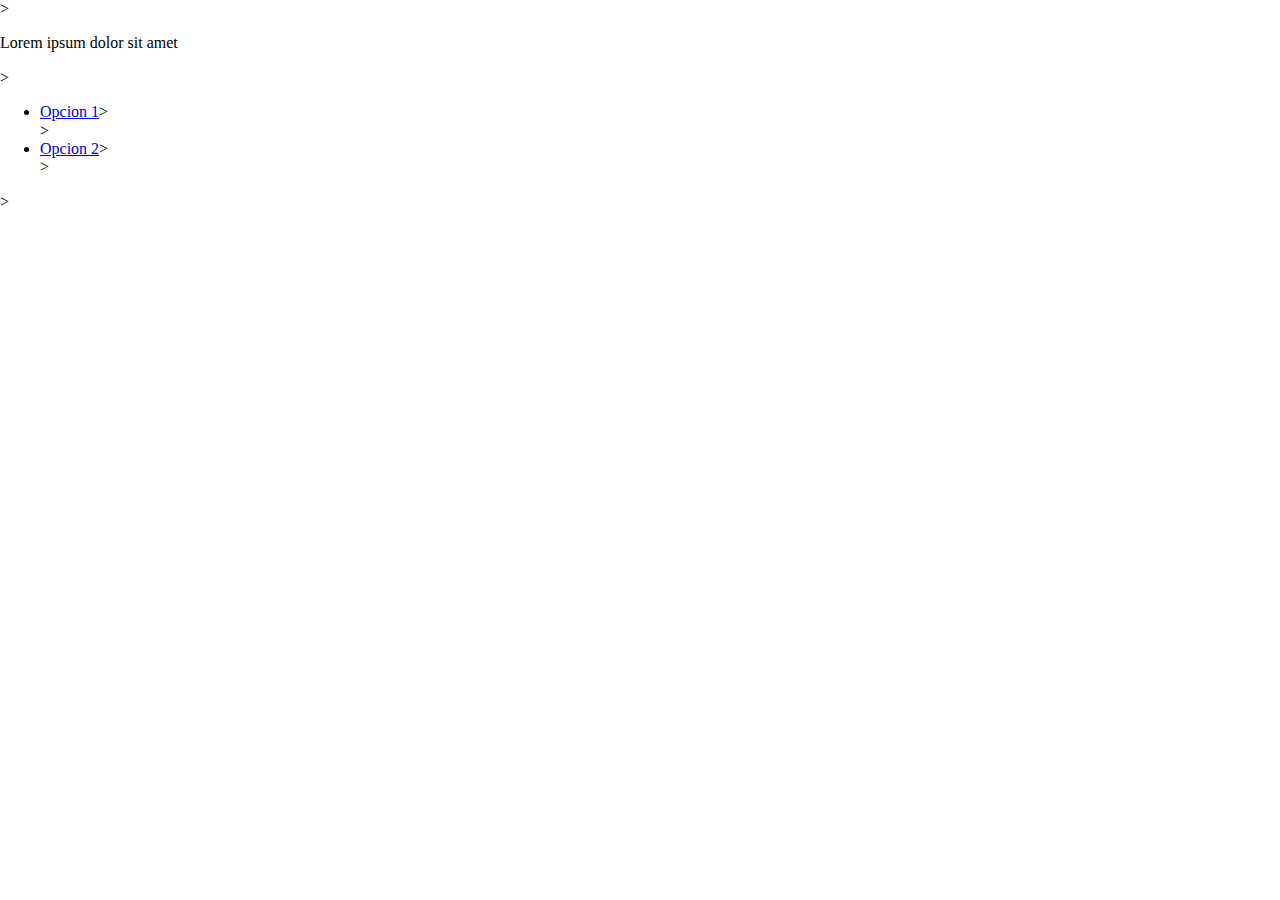
<file: index2nm.html>
<!DOCTYPE html>
<html>
<head>
	<link rel="stylesheet" type="text/css" href="css/normalize.css">>
	<title>Mi primer HTML5</title>
		
</head>
<body>
<p>Lorem ipsum dolor sit amet</p>>
<ul>
	<li>
		<a href="#">Opcion 1</a>>
	</li>>
	<li>
		<a href="#">Opcion 2</a>>
	</li>>	
</ul>>

</body>
</html>
</file>
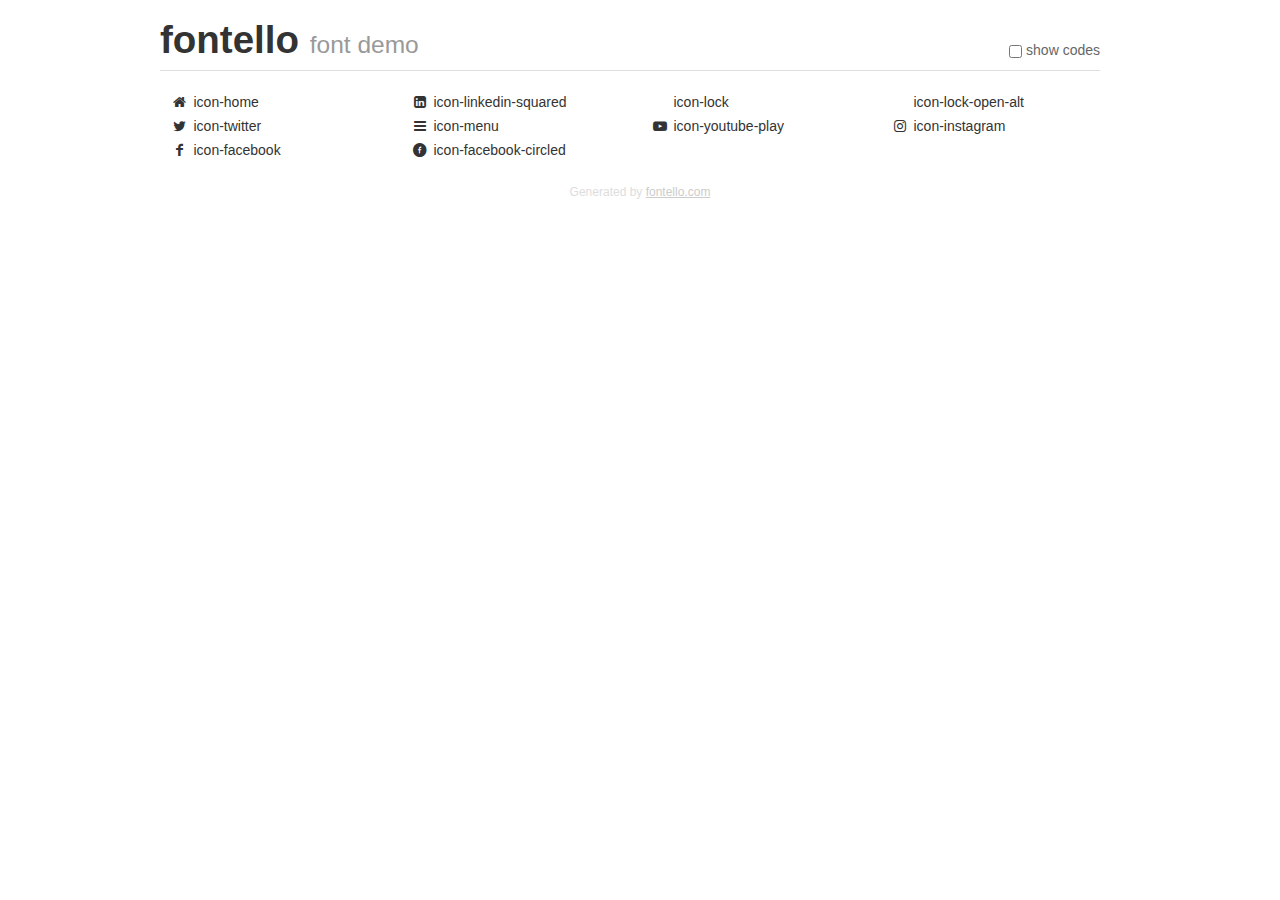
<file: fontello-a8216d94/demo.html>
<!DOCTYPE html>
<html>
  <head><!--[if lt IE 9]><script language="javascript" type="text/javascript" src="//html5shim.googlecode.com/svn/trunk/html5.js"></script><![endif]-->
    <meta charset="UTF-8"><style>/*
 * Bootstrap v2.2.1
 *
 * Copyright 2012 Twitter, Inc
 * Licensed under the Apache License v2.0
 * http://www.apache.org/licenses/LICENSE-2.0
 *
 * Designed and built with all the love in the world @twitter by @mdo and @fat.
 */
.clearfix {
  *zoom: 1;
}
.clearfix:before,
.clearfix:after {
  display: table;
  content: "";
  line-height: 0;
}
.clearfix:after {
  clear: both;
}
html {
  font-size: 100%;
  -webkit-text-size-adjust: 100%;
  -ms-text-size-adjust: 100%;
}
a:focus {
  outline: thin dotted #333;
  outline: 5px auto -webkit-focus-ring-color;
  outline-offset: -2px;
}
a:hover,
a:active {
  outline: 0;
}
button,
input,
select,
textarea {
  margin: 0;
  font-size: 100%;
  vertical-align: middle;
}
button,
input {
  *overflow: visible;
  line-height: normal;
}
button::-moz-focus-inner,
input::-moz-focus-inner {
  padding: 0;
  border: 0;
}
body {
  margin: 0;
  font-family: "Helvetica Neue", Helvetica, Arial, sans-serif;
  font-size: 14px;
  line-height: 20px;
  color: #333;
  background-color: #fff;
}
a {
  color: #08c;
  text-decoration: none;
}
a:hover {
  color: #005580;
  text-decoration: underline;
}
.row {
  margin-left: -20px;
  *zoom: 1;
}
.row:before,
.row:after {
  display: table;
  content: "";
  line-height: 0;
}
.row:after {
  clear: both;
}
[class*="span"] {
  float: left;
  min-height: 1px;
  margin-left: 20px;
}
.container,
.navbar-static-top .container,
.navbar-fixed-top .container,
.navbar-fixed-bottom .container {
  width: 940px;
}
.span12 {
  width: 940px;
}
.span11 {
  width: 860px;
}
.span10 {
  width: 780px;
}
.span9 {
  width: 700px;
}
.span8 {
  width: 620px;
}
.span7 {
  width: 540px;
}
.span6 {
  width: 460px;
}
.span5 {
  width: 380px;
}
.span4 {
  width: 300px;
}
.span3 {
  width: 220px;
}
.span2 {
  width: 140px;
}
.span1 {
  width: 60px;
}
[class*="span"].pull-right,
.row-fluid [class*="span"].pull-right {
  float: right;
}
.container {
  margin-right: auto;
  margin-left: auto;
  *zoom: 1;
}
.container:before,
.container:after {
  display: table;
  content: "";
  line-height: 0;
}
.container:after {
  clear: both;
}
p {
  margin: 0 0 10px;
}
.lead {
  margin-bottom: 20px;
  font-size: 21px;
  font-weight: 200;
  line-height: 30px;
}
small {
  font-size: 85%;
}
h1 {
  margin: 10px 0;
  font-family: inherit;
  font-weight: bold;
  line-height: 20px;
  color: inherit;
  text-rendering: optimizelegibility;
}
h1 small {
  font-weight: normal;
  line-height: 1;
  color: #999;
}
h1 {
  line-height: 40px;
}
h1 {
  font-size: 38.5px;
}
h1 small {
  font-size: 24.5px;
}
body {
  margin-top: 90px;
}
.header {
  position: fixed;
  top: 0;
  left: 50%;
  margin-left: -480px;
  background-color: #fff;
  border-bottom: 1px solid #ddd;
  padding-top: 10px;
  z-index: 10;
}
.footer {
  color: #ddd;
  font-size: 12px;
  text-align: center;
  margin-top: 20px;
}
.footer a {
  color: #ccc;
  text-decoration: underline;
}
.the-icons {
  font-size: 14px;
  line-height: 24px;
}
.switch {
  position: absolute;
  right: 0;
  bottom: 10px;
  color: #666;
}
.switch input {
  margin-right: 0.3em;
}
.codesOn .i-name {
  display: none;
}
.codesOn .i-code {
  display: inline;
}
.i-code {
  display: none;
}
@font-face {
      font-family: 'fontello';
      src: url('./font/fontello.eot?52557118');
      src: url('./font/fontello.eot?52557118#iefix') format('embedded-opentype'),
           url('./font/fontello.woff?52557118') format('woff'),
           url('./font/fontello.ttf?52557118') format('truetype'),
           url('./font/fontello.svg?52557118#fontello') format('svg');
      font-weight: normal;
      font-style: normal;
    }
     
     
    .demo-icon
    {
      font-family: "fontello";
      font-style: normal;
      font-weight: normal;
      speak: none;
     
      display: inline-block;
      text-decoration: inherit;
      width: 1em;
      margin-right: .2em;
      text-align: center;
      /* opacity: .8; */
     
      /* For safety - reset parent styles, that can break glyph codes*/
      font-variant: normal;
      text-transform: none;
     
      /* fix buttons height, for twitter bootstrap */
      line-height: 1em;
     
      /* Animation center compensation - margins should be symmetric */
      /* remove if not needed */
      margin-left: .2em;
     
      /* You can be more comfortable with increased icons size */
      /* font-size: 120%; */
     
      /* Font smoothing. That was taken from TWBS */
      -webkit-font-smoothing: antialiased;
      -moz-osx-font-smoothing: grayscale;
     
      /* Uncomment for 3D effect */
      /* text-shadow: 1px 1px 1px rgba(127, 127, 127, 0.3); */
    }
     </style>
    <link rel="stylesheet" href="css/animation.css"><!--[if IE 7]><link rel="stylesheet" href="css/" + font.fontname + "-ie7.css"><![endif]-->
    <script>
      function toggleCodes(on) {
        var obj = document.getElementById('icons');
      
        if (on) {
          obj.className += ' codesOn';
        } else {
          obj.className = obj.className.replace(' codesOn', '');
        }
      }
      
    </script>
  </head>
  <body>
    <div class="container header">
      <h1>fontello <small>font demo</small></h1>
      <label class="switch">
        <input type="checkbox" onclick="toggleCodes(this.checked)">show codes
      </label>
    </div>
    <div class="container" id="icons">
      <div class="row">
        <div class="the-icons span3" title="Code: 0xe800"><i class="demo-icon icon-home">&#xe800;</i> <span class="i-name">icon-home</span><span class="i-code">0xe800</span></div>
        <div class="the-icons span3" title="Code: 0xe801"><i class="demo-icon icon-linkedin-squared">&#xe801;</i> <span class="i-name">icon-linkedin-squared</span><span class="i-code">0xe801</span></div>
        <div class="the-icons span3" title="Code: 0xe802"><i class="demo-icon icon-lock">&#xe802;</i> <span class="i-name">icon-lock</span><span class="i-code">0xe802</span></div>
        <div class="the-icons span3" title="Code: 0xf075"><i class="demo-icon icon-lock-open-alt">&#xf075;</i> <span class="i-name">icon-lock-open-alt</span><span class="i-code">0xf075</span></div>
      </div>
      <div class="row">
        <div class="the-icons span3" title="Code: 0xf099"><i class="demo-icon icon-twitter">&#xf099;</i> <span class="i-name">icon-twitter</span><span class="i-code">0xf099</span></div>
        <div class="the-icons span3" title="Code: 0xf0c9"><i class="demo-icon icon-menu">&#xf0c9;</i> <span class="i-name">icon-menu</span><span class="i-code">0xf0c9</span></div>
        <div class="the-icons span3" title="Code: 0xf16a"><i class="demo-icon icon-youtube-play">&#xf16a;</i> <span class="i-name">icon-youtube-play</span><span class="i-code">0xf16a</span></div>
        <div class="the-icons span3" title="Code: 0xf16d"><i class="demo-icon icon-instagram">&#xf16d;</i> <span class="i-name">icon-instagram</span><span class="i-code">0xf16d</span></div>
      </div>
      <div class="row">
        <div class="the-icons span3" title="Code: 0xf30c"><i class="demo-icon icon-facebook">&#xf30c;</i> <span class="i-name">icon-facebook</span><span class="i-code">0xf30c</span></div>
        <div class="the-icons span3" title="Code: 0xf30d"><i class="demo-icon icon-facebook-circled">&#xf30d;</i> <span class="i-name">icon-facebook-circled</span><span class="i-code">0xf30d</span></div>
      </div>
    </div>
    <div class="container footer">Generated by <a href="http://fontello.com">fontello.com</a></div>
  </body>
</html>
</file>
<file: fontello-a8216d94/css/animation.css>
/*
   Animation example, for spinners
*/
.animate-spin {
  -moz-animation: spin 2s infinite linear;
  -o-animation: spin 2s infinite linear;
  -webkit-animation: spin 2s infinite linear;
  animation: spin 2s infinite linear;
  display: inline-block;
}
@-moz-keyframes spin {
  0% {
    -moz-transform: rotate(0deg);
    -o-transform: rotate(0deg);
    -webkit-transform: rotate(0deg);
    transform: rotate(0deg);
  }

  100% {
    -moz-transform: rotate(359deg);
    -o-transform: rotate(359deg);
    -webkit-transform: rotate(359deg);
    transform: rotate(359deg);
  }
}
@-webkit-keyframes spin {
  0% {
    -moz-transform: rotate(0deg);
    -o-transform: rotate(0deg);
    -webkit-transform: rotate(0deg);
    transform: rotate(0deg);
  }

  100% {
    -moz-transform: rotate(359deg);
    -o-transform: rotate(359deg);
    -webkit-transform: rotate(359deg);
    transform: rotate(359deg);
  }
}
@-o-keyframes spin {
  0% {
    -moz-transform: rotate(0deg);
    -o-transform: rotate(0deg);
    -webkit-transform: rotate(0deg);
    transform: rotate(0deg);
  }

  100% {
    -moz-transform: rotate(359deg);
    -o-transform: rotate(359deg);
    -webkit-transform: rotate(359deg);
    transform: rotate(359deg);
  }
}
@-ms-keyframes spin {
  0% {
    -moz-transform: rotate(0deg);
    -o-transform: rotate(0deg);
    -webkit-transform: rotate(0deg);
    transform: rotate(0deg);
  }

  100% {
    -moz-transform: rotate(359deg);
    -o-transform: rotate(359deg);
    -webkit-transform: rotate(359deg);
    transform: rotate(359deg);
  }
}
@keyframes spin {
  0% {
    -moz-transform: rotate(0deg);
    -o-transform: rotate(0deg);
    -webkit-transform: rotate(0deg);
    transform: rotate(0deg);
  }

  100% {
    -moz-transform: rotate(359deg);
    -o-transform: rotate(359deg);
    -webkit-transform: rotate(359deg);
    transform: rotate(359deg);
  }
}
</file>
